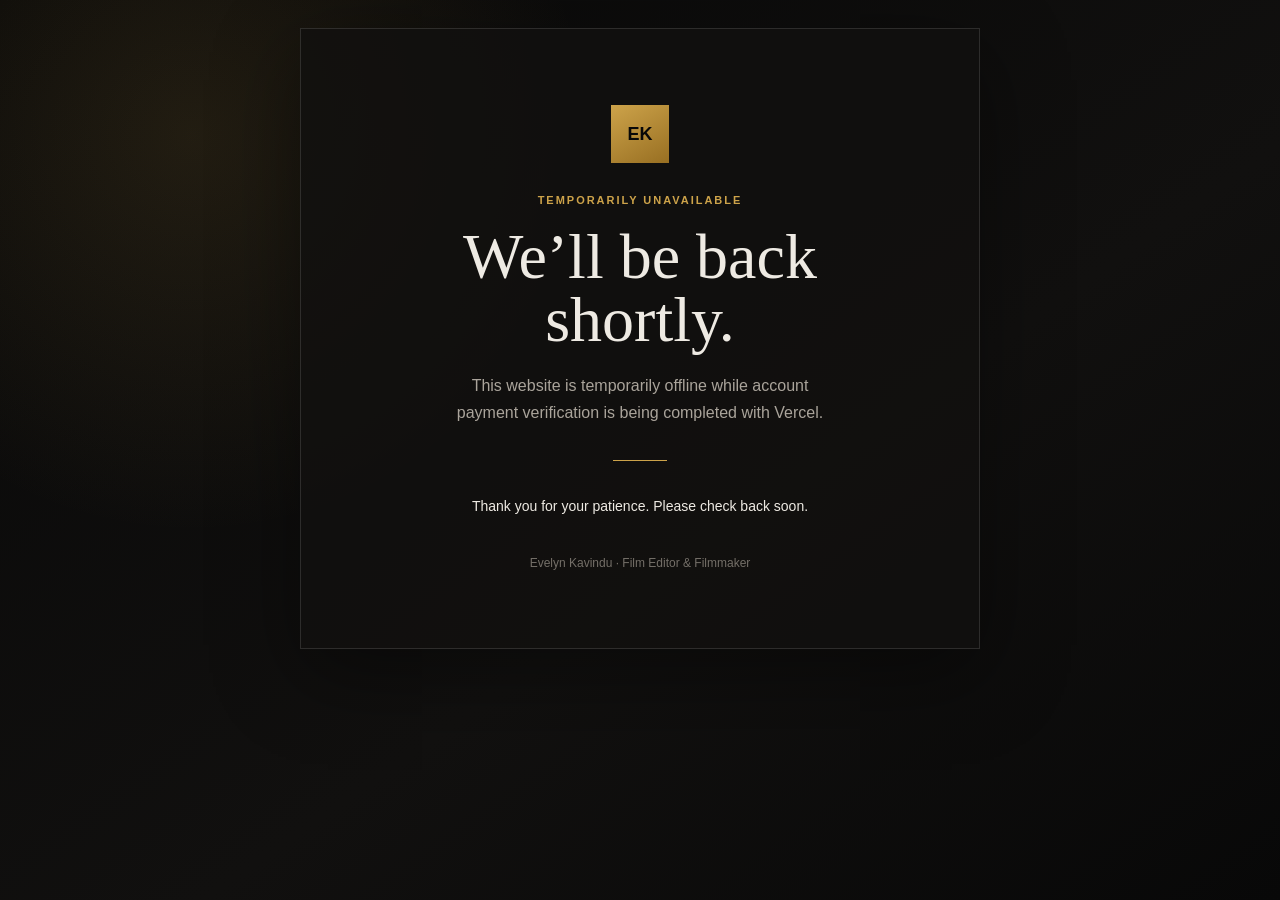
<file: payment-pending.html>
<!doctype html>
<html lang="en">
<head>
  <meta charset="utf-8">
  <meta name="viewport" content="width=device-width, initial-scale=1">
  <meta name="theme-color" content="#080808">
  <meta name="robots" content="noindex, nofollow">
  <title>Temporarily Unavailable | Evelyn Kavindu</title>
  <style>
    :root {
      color-scheme: dark;
      --background: #080808;
      --panel: #11100f;
      --text: #eeeae3;
      --muted: #aaa49b;
      --gold: #cda34a;
      --gold-dark: #986f22;
      --line: rgba(255, 255, 255, 0.12);
    }

    * { box-sizing: border-box; }

    html, body { min-height: 100%; }

    body {
      margin: 0;
      display: grid;
      place-items: center;
      padding: 28px 20px;
      background:
        radial-gradient(circle at 15% 15%, rgba(205, 163, 74, 0.12), transparent 30%),
        linear-gradient(145deg, #080808 0%, #11100f 58%, #080808 100%);
      color: var(--text);
      font-family: Georgia, 'Times New Roman', serif;
      -webkit-font-smoothing: antialiased;
    }

    main {
      width: min(100%, 680px);
      padding: clamp(34px, 8vw, 76px) clamp(24px, 8vw, 76px);
      border: 1px solid var(--line);
      background: rgba(17, 16, 15, 0.84);
      box-shadow: 0 24px 80px rgba(0, 0, 0, 0.42);
      text-align: center;
      animation: reveal 700ms ease both;
    }

    .mark {
      width: 58px;
      height: 58px;
      display: grid;
      place-items: center;
      margin: 0 auto 30px;
      background: linear-gradient(150deg, var(--gold), var(--gold-dark));
      color: #080808;
      font: 700 18px/1 Arial, sans-serif;
      letter-spacing: 0;
    }

    .eyebrow {
      margin: 0 0 18px;
      color: var(--gold);
      font: 600 11px/1.4 Arial, sans-serif;
      letter-spacing: 0.18em;
      text-transform: uppercase;
    }

    h1 {
      max-width: 12ch;
      margin: 0 auto 20px;
      font-size: clamp(38px, 8vw, 64px);
      font-weight: 400;
      line-height: 0.98;
      letter-spacing: 0;
    }

    .message {
      max-width: 44ch;
      margin: 0 auto;
      color: var(--muted);
      font: 16px/1.7 Arial, sans-serif;
    }

    .rule {
      width: 54px;
      height: 1px;
      margin: 34px auto;
      background: var(--gold);
    }

    .note {
      margin: 0;
      color: var(--text);
      font: 14px/1.6 Arial, sans-serif;
    }

    .footer {
      margin: 36px 0 0;
      color: #746f68;
      font: 12px/1.5 Arial, sans-serif;
    }

    @keyframes reveal {
      from { opacity: 0; transform: translateY(12px); }
      to { opacity: 1; transform: translateY(0); }
    }

    @media (prefers-reduced-motion: reduce) {
      main { animation: none; }
    }
  </style>
</head>
<body>
  <main>
    <div class="mark" aria-hidden="true">EK</div>
    <p class="eyebrow">Temporarily unavailable</p>
    <h1>We’ll be back shortly.</h1>
    <p class="message">
      This website is temporarily offline while account payment verification is being completed with Vercel.
    </p>
    <div class="rule" aria-hidden="true"></div>
    <p class="note">Thank you for your patience. Please check back soon.</p>
    <p class="footer">Evelyn Kavindu &middot; Film Editor &amp; Filmmaker</p>
  </main>
</body>
</html>
</file>
